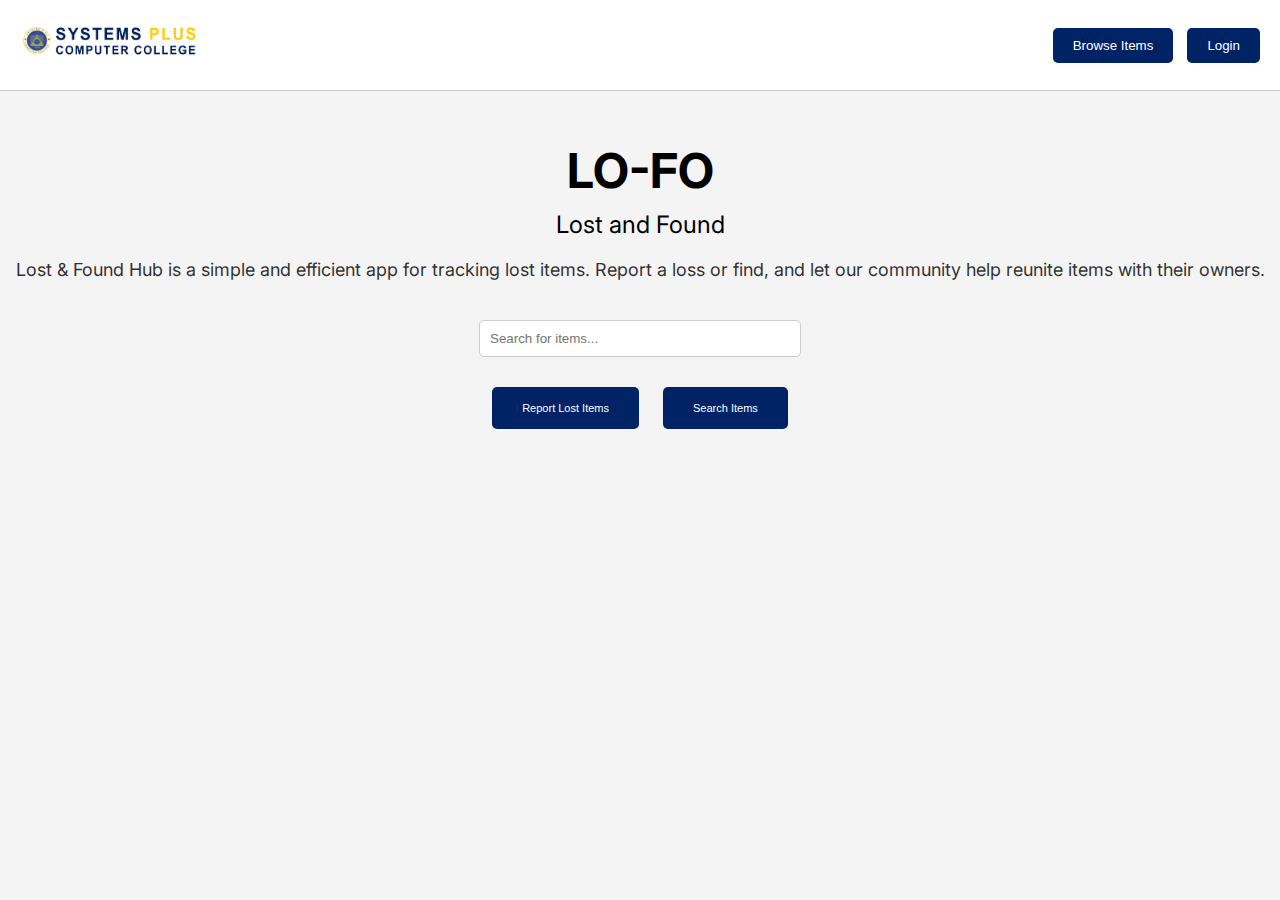
<file: index.html>
<!DOCTYPE html>
<html lang="en">
<head>
    <meta charset="UTF-8">
    <meta name="viewport" content="width=device-width, initial-scale=1.0">
    <link href='https://fonts.googleapis.com/css?family=Inter' rel='stylesheet'>
    <title>LoFo - Lost and Found</title>
    <link rel="stylesheet" href="assets/css/styles.css">
</head>
<body>
    <header>
        <img src="assets/images/logo.png" alt="Systems Plus Computer College" class="logo">
        <nav>
            <button class="nav-btn" onclick="window.location.href='php/browse.php'">Browse Items</button>
            <button class="nav-btn" onclick="window.location.href='pages/login.html'">Login</button>
        </nav>
    </header>
    <main>
        <h1>LO-FO</h1>
        <h2>Lost and Found</h2>
        <p>Lost & Found Hub is a simple and efficient app for tracking lost items. Report a loss or find, and let our community help reunite items with their owners.</p>
        <input type="text" placeholder="Search for items..." class="search-bar">
        <div class="buttons">
            <button onclick="window.location.href='pages/report.html'">Report Lost Items</button>
            <button onclick="window.location.href='pages/search.html'">Search Items</button>
        </div>
    </main>
</body>
</html>
</file>
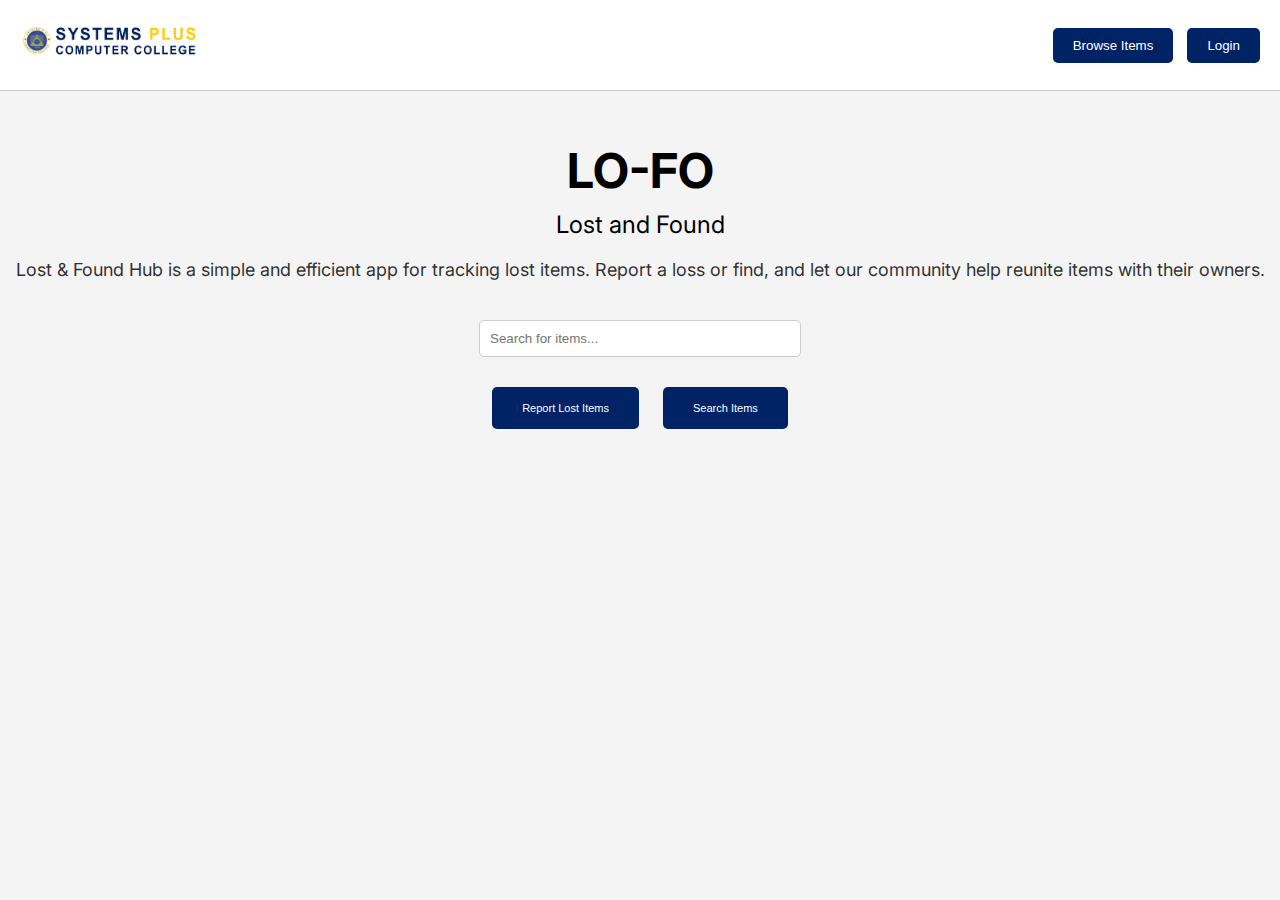
<file: home.html>
<!DOCTYPE html>
<html lang="en">
<head>
    <meta charset="UTF-8">
    <meta name="viewport" content="width=device-width, initial-scale=1.0">
    <link href='https://fonts.googleapis.com/css?family=Inter' rel='stylesheet'>
    <title>LoFo - Lost and Found</title>
    <link rel="stylesheet" href="styles.css">
</head>
<body>
    <header>
        <img src="logo.png" alt="Systems Plus Computer College" class="logo">
        <nav>
            <button class="nav-btn" onclick="window.location.href='browse.html'">Browse Items</button>
            <button class="nav-btn" onclick="window.location.href='login.html'">Login</button>
        </nav>
    </header>
    <main>
        <h1>LO-FO</h1>
        <h2>Lost and Found</h2>
        <p>Lost & Found Hub is a simple and efficient app for tracking lost items. Report a loss or find, and let our community help reunite items with their owners.</p>
        <input type="text" placeholder="Search for items..." class="search-bar">
        <div class="buttons">
            <button onclick="window.location.href='report.html'">Report Lost Items</button>
            <button onclick="window.location.href='search.html'">Search Items</button>
        </div>
    </main>
</body>
</html>
</file>
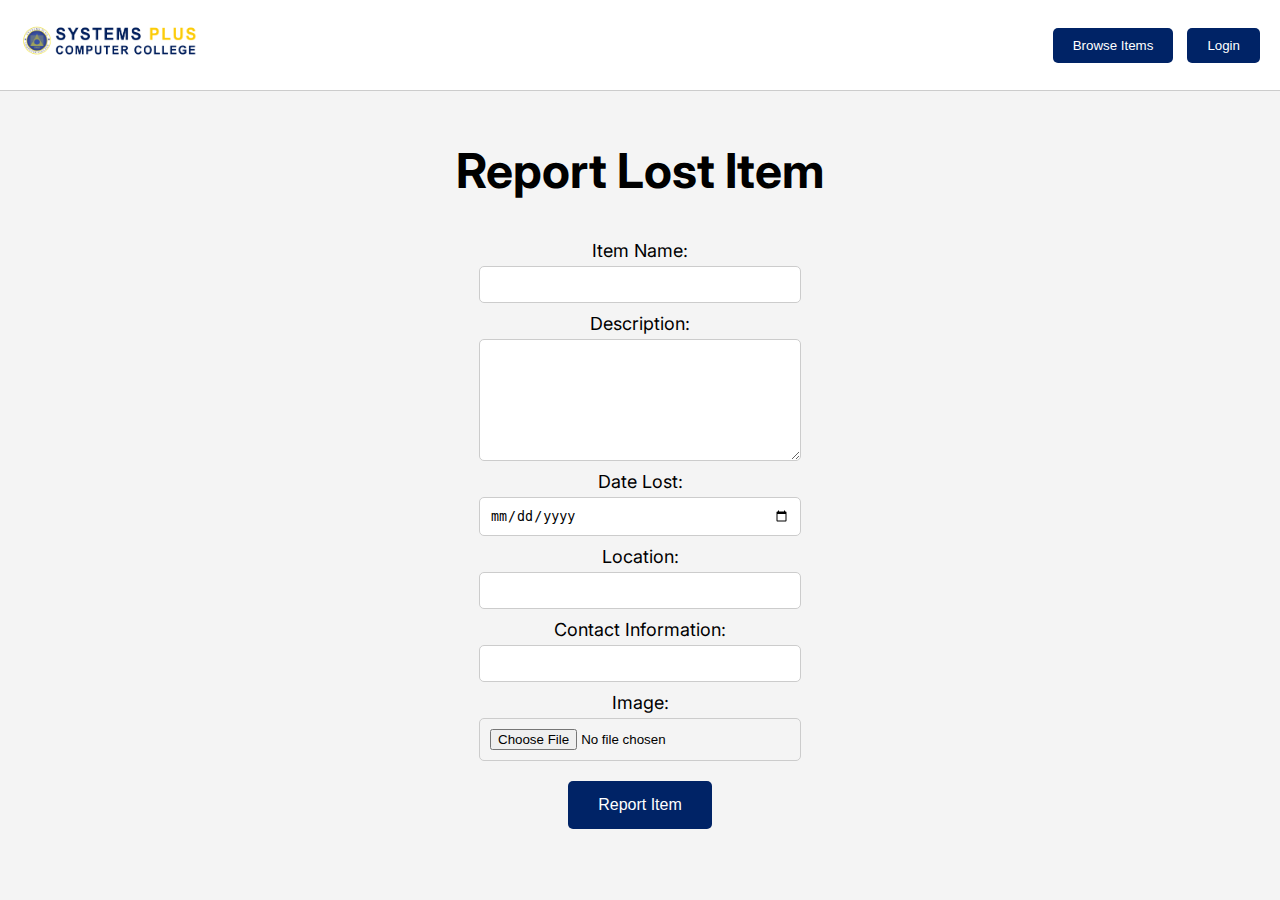
<file: report.html>
<!DOCTYPE html>
<html lang="en">
<head>
    <meta charset="UTF-8">
    <meta name="viewport" content="width=device-width, initial-scale=1.0">
    <link href='https://fonts.googleapis.com/css?family=Inter' rel='stylesheet'>
    <title>LoFo - Report Lost Item</title>
    <link rel="stylesheet" href="styles.css">
</head>
<body>
    <header>
        <img src="logo.png" alt="Systems Plus Computer College" class="logo">
        <nav>
            <button class="nav-btn" onclick="window.location.href='browse.html'">Browse Items</button>
            <button class="nav-btn" onclick="window.location.href='login.html'">Login</button>
        </nav>
    </header>
    <main>
        <h1>Report Lost Item</h1>
        <form action="report.php" method="POST" enctype="multipart/form-data">
            <label for="item_name">Item Name:</label>
            <input type="text" id="item_name" name="item_name" required>

            <label for="description">Description:</label>
            <textarea id="description" name="description" required></textarea>

            <label for="date_lost">Date Lost:</label>
            <input type="date" id="date_lost" name="date_lost" required>

            <label for="location">Location:</label>
            <input type="text" id="location" name="location" required>

            <label for="contact_info">Contact Information:</label>
            <input type="text" id="contact_info" name="contact_info" required>

            <label for="image">Image:</label>
            <input type="file" id="image" name="image" accept="image/*">

            <button type="submit">Report Item</button>
        </form>
    </main>
</body>
</html>
</file>
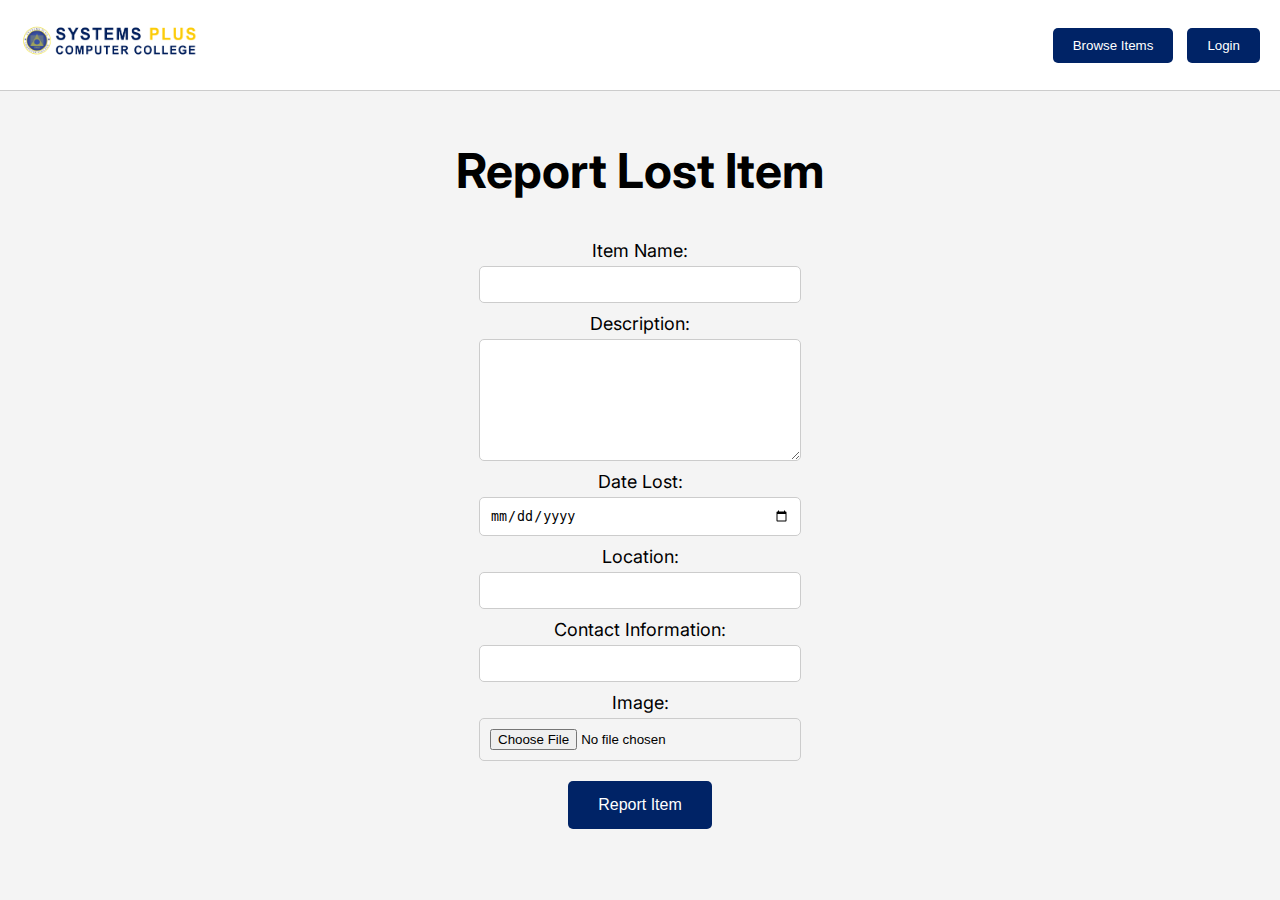
<file: pages/report.html>
<!DOCTYPE html>
<html lang="en">
<head>
    <meta charset="UTF-8">
    <meta name="viewport" content="width=device-width, initial-scale=1.0">
    <link href='https://fonts.googleapis.com/css?family=Inter' rel='stylesheet'>
    <title>LoFo - Report Lost Item</title>
    <link rel="stylesheet" href="../assets/css/styles.css">
</head>
<body>
    <header>
        <img src="../assets/images/logo.png" alt="Systems Plus Computer College" class="logo">
        <nav>
            <button class="nav-btn" onclick="window.location.href='../php/browse.php'">Browse Items</button>
            <button class="nav-btn" onclick="window.location.href='login.html'">Login</button>
        </nav>
    </header>
    <main>
        <h1>Report Lost Item</h1>
        <form action="../php/report.php" method="POST" enctype="multipart/form-data">
            <label for="item_name">Item Name:</label>
            <input type="text" id="item_name" name="item_name" required>

            <label for="description">Description:</label>
            <textarea id="description" name="description" required></textarea>

            <label for="date_lost">Date Lost:</label>
            <input type="date" id="date_lost" name="date_lost" required>

            <label for="location">Location:</label>
            <input type="text" id="location" name="location" required>

            <label for="contact_info">Contact Information:</label>
            <input type="text" id="contact_info" name="contact_info" required>

            <label for="image">Image:</label>
            <input type="file" id="image" name="image" accept="image/*">

            <button type="submit">Report Item</button>
        </form>
    </main>
</body>
</html>
</file>
<file: assets/css/styles.css>
body {
    font-family: Inter;
    text-align: center;
    margin: 0;
    padding: 0;
    background-color: #f4f4f4;
}

header {
    display: flex;
    justify-content: space-between;
    align-items: center;
    padding: 20px;
    background-color: #fff;
    border-bottom: 1px solid #ccc;
}

h2 {
    font-weight: normal;
}

p {
    opacity: 80%;
}

.logo {
    height: 50px;
}

nav .nav-btn {
    background-color: #002366;
    color: #fff;
    border: none;
    padding: 10px 20px;
    margin-left: 10px;
    cursor: pointer;
    border-radius: 5px;
}

nav .nav-btn:hover {
    background-color: #001244;
}

main {
    margin-top: 50px;
}

h1 {
    font-size: 48px;
    margin: 10px 0;
}

h2 {
    font-size: 24px;
    margin: 10px 0;
}

p {
    font-size: 18px;
    margin: 20px 0;
}

.search-bar {
    padding: 10px;
    width: 300px;
    margin: 20px 0;
    border: 1px solid #ccc;
    border-radius: 5px;
}

.buttons button {
    background-color: #002366;
    color: #fff;
    border: none;
    padding: 15px 30px;
    margin: 10px;
    cursor: pointer;
    border-radius: 5px;
    font-size: 11px;
}

.buttons button:hover {
    background-color: #001244;
}

form {
    display: flex;
    flex-direction: column;
    align-items: center;
    margin-top: 30px;
}

form label {
    font-size: 18px;
    margin-top: 10px;
}

form input, form textarea {
    width: 300px;
    padding: 10px;
    margin-top: 5px;
    border: 1px solid #ccc;
    border-radius: 5px;
}

form textarea {
    height: 100px;
}

form button {
    background-color: #002366;
    color: #fff;
    border: none;
    padding: 15px 30px;
    margin: 20px 0;
    cursor: pointer;
    border-radius: 5px;
    font-size: 16px;
}

form button:hover {
    background-color: #001244;
}

.items-grid {
    display: flex;
    flex-wrap: wrap;
    justify-content: center;
    gap: 20px;
    margin-top: 30px;
}

.item {
    background-color: #fff;
    border: 1px solid #ccc;
    border-radius: 10px;
    width: 200px;
    padding: 20px;
    text-align: center;
    box-shadow: 0 2px 4px rgba(0, 0, 0, 0.1);
}

.item img {
    width: 100%;
    border-radius: 10px;
}

.item h3 {
    font-size: 18px;
    margin: 10px 0;
}

.item p {
    font-size: 14px;
    color: #555;
}

.item .status {
    font-weight: bold;
}

.item .status.lost {
    color: red;
}

.item .status.found {
    color: green;
}

.modal {
    display: none;
    position: fixed;
    z-index: 1;
    left: 0;
    top: 0;
    width: 100%;
    height: 100%;
    overflow: auto;
    background-color: rgba(0, 0, 0, 0.5);
}

.modal-content {
    background-color: #fff;
    margin: 10% auto;
    padding: 20px;
    border: 1px solid #888;
    width: 80%;
    max-width: 600px;
    border-radius: 10px;
}

.close {
    color: #aaa;
    float: right;
    font-size: 28px;
    font-weight: bold;
}

.close:hover,
.close:focus {
    color: black;
    text-decoration: none;
    cursor: pointer;
}

.modal img {
    width: 100%;
    border-radius: 10px;
}

.modal h2 {
    font-size: 24px;
    margin-top: 20px;
}

.modal p {
    font-size: 18px;
    margin-top: 10px;
    color: #555;
}

.modal .status {
    font-weight: bold;
}

.modal .status.lost {
    color: red;
}

.modal .status.found {
    color: green;
}

/* Make items clickable */
.item {
    cursor: pointer;
    transition: transform 0.2s;
}

.item:hover {
    transform: scale(1.05);
}
</file>
<file: styles.css>
body {
    font-family: Inter;
    text-align: center;
    margin: 0;
    padding: 0;
    background-color: #f4f4f4;
}

header {
    display: flex;
    justify-content: space-between;
    align-items: center;
    padding: 20px;
    background-color: #fff;
    border-bottom: 1px solid #ccc;
}

h2 {
    font-weight: normal;
}

p {
    opacity: 80%;
}

.logo {
    height: 50px;
}

nav .nav-btn {
    background-color: #002366;
    color: #fff;
    border: none;
    padding: 10px 20px;
    margin-left: 10px;
    cursor: pointer;
    border-radius: 5px;
}

nav .nav-btn:hover {
    background-color: #001244;
}

main {
    margin-top: 50px;
}

h1 {
    font-size: 48px;
    margin: 10px 0;
}

h2 {
    font-size: 24px;
    margin: 10px 0;
}

p {
    font-size: 18px;
    margin: 20px 0;
}

.search-bar {
    padding: 10px;
    width: 300px;
    margin: 20px 0;
    border: 1px solid #ccc;
    border-radius: 5px;
}

.buttons button {
    background-color: #002366;
    color: #fff;
    border: none;
    padding: 15px 30px;
    margin: 10px;
    cursor: pointer;
    border-radius: 5px;
    font-size: 11px;
}

.buttons button:hover {
    background-color: #001244;
}

form {
    display: flex;
    flex-direction: column;
    align-items: center;
    margin-top: 30px;
}

form label {
    font-size: 18px;
    margin-top: 10px;
}

form input, form textarea {
    width: 300px;
    padding: 10px;
    margin-top: 5px;
    border: 1px solid #ccc;
    border-radius: 5px;
}

form textarea {
    height: 100px;
}

form button {
    background-color: #002366;
    color: #fff;
    border: none;
    padding: 15px 30px;
    margin: 20px 0;
    cursor: pointer;
    border-radius: 5px;
    font-size: 16px;
}

form button:hover {
    background-color: #001244;
}

.items-grid {
    display: flex;
    flex-wrap: wrap;
    justify-content: center;
    gap: 20px;
    margin-top: 30px;
}

.item {
    background-color: #fff;
    border: 1px solid #ccc;
    border-radius: 10px;
    width: 200px;
    padding: 20px;
    text-align: center;
    box-shadow: 0 2px 4px rgba(0, 0, 0, 0.1);
}

.item img {
    width: 100%;
    border-radius: 10px;
}

.item h3 {
    font-size: 18px;
    margin: 10px 0;
}

.item p {
    font-size: 14px;
    color: #555;
}

.item .status {
    font-weight: bold;
}

.item .status.lost {
    color: red;
}

.item .status.found {
    color: green;
}

.modal {
    display: none;
    position: fixed;
    z-index: 1;
    left: 0;
    top: 0;
    width: 100%;
    height: 100%;
    overflow: auto;
    background-color: rgba(0, 0, 0, 0.5);
}

.modal-content {
    background-color: #fff;
    margin: 10% auto;
    padding: 20px;
    border: 1px solid #888;
    width: 80%;
    max-width: 600px;
    border-radius: 10px;
}

.close {
    color: #aaa;
    float: right;
    font-size: 28px;
    font-weight: bold;
}

.close:hover,
.close:focus {
    color: black;
    text-decoration: none;
    cursor: pointer;
}

.modal img {
    width: 100%;
    border-radius: 10px;
}

.modal h2 {
    font-size: 24px;
    margin-top: 20px;
}

.modal p {
    font-size: 18px;
    margin-top: 10px;
    color: #555;
}

.modal .status {
    font-weight: bold;
}

.modal .status.lost {
    color: red;
}

.modal .status.found {
    color: green;
}

/* Make items clickable */
.item {
    cursor: pointer;
    transition: transform 0.2s;
}

.item:hover {
    transform: scale(1.05);
}
</file>
